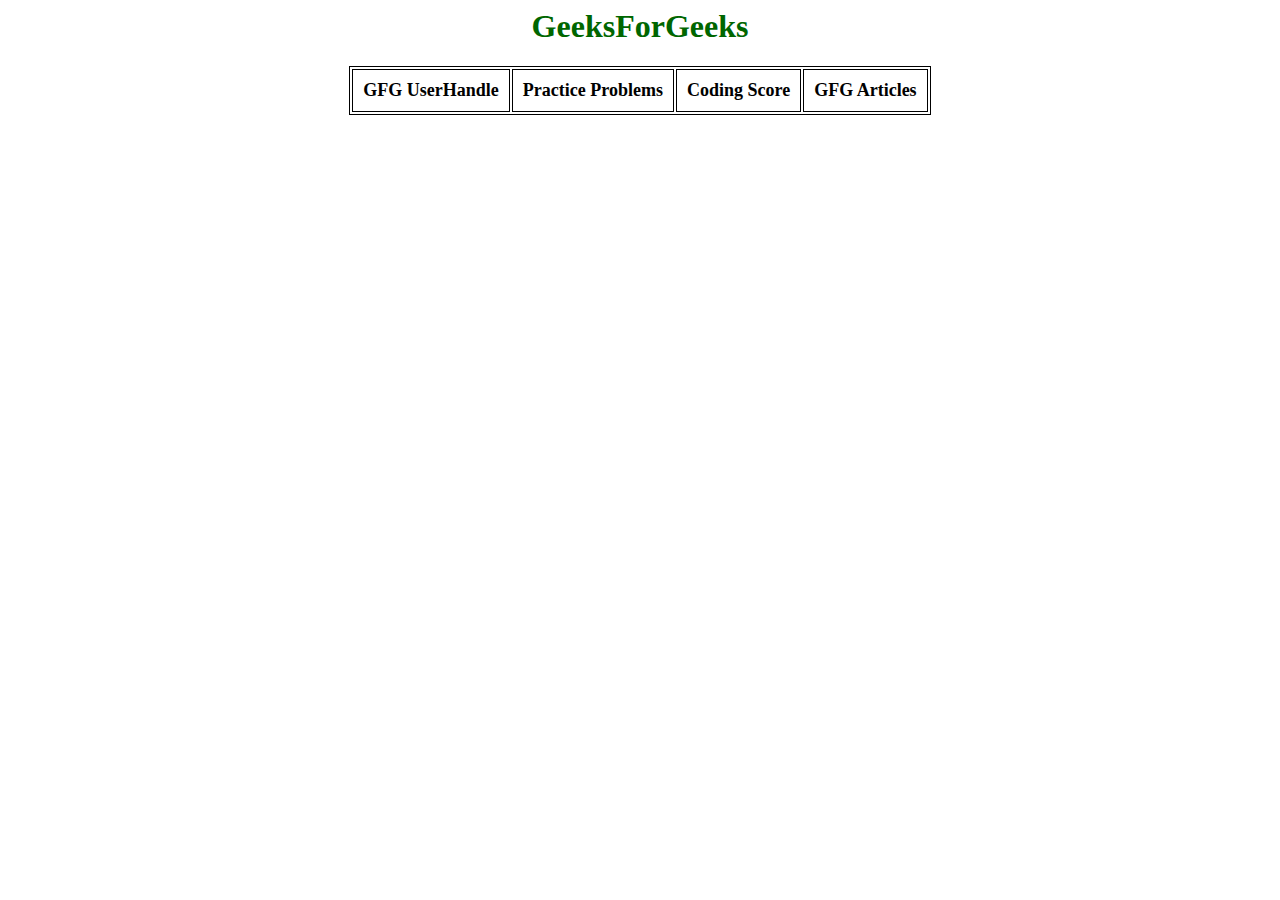
<file: emptyWidget.html>
<html lang="en"> 
  
<head> 
    <meta charset="UTF-8"> 
    <title>GFG User Details</title> 
  
    <!-- INCLUDING JQUERY-->
    <script src= 
"https://code.jquery.com/jquery-3.5.1.js"> 
    </script> 
  
    <!-- CSS FOR STYLING THE PAGE -->
    <style> 
        table { 
            margin: 0 auto; 
            font-size: large; 
            border: 1px solid black; 
        } 
  
        h1 { 
            text-align: center; 
            color: #006600; 
            font-size: xx-large; 
            font-family: 'Gill Sans',  
                'Gill Sans MT', ' Calibri',  
                'Trebuchet MS', 'sans-serif'; 
        } 
  
        td { 
            background-color: #E4F5D4; 
            border: 1px solid black; 
        } 
  
        th, 
        td { 
            font-weight: bold; 
            border: 1px solid black; 
            padding: 10px; 
            text-align: center; 
        } 
  
        td { 
            font-weight: lighter; 
        } 
    </style> 
</head> 
  
<body> 
    <section> 
        <h1>GeeksForGeeks</h1> 
  
        <!-- TABLE CONSTRUCTION-->
        <table id='table'> 
            <!-- HEADING FORMATION -->
            <tr> 
                <th>GFG UserHandle</th> 
                <th>Practice Problems</th> 
                <th>Coding Score</th> 
                <th>GFG Articles</th> 
            </tr> 
  
            <script> 
            
            </script> 
    </section> 
</body> 
  
</html>
</file>
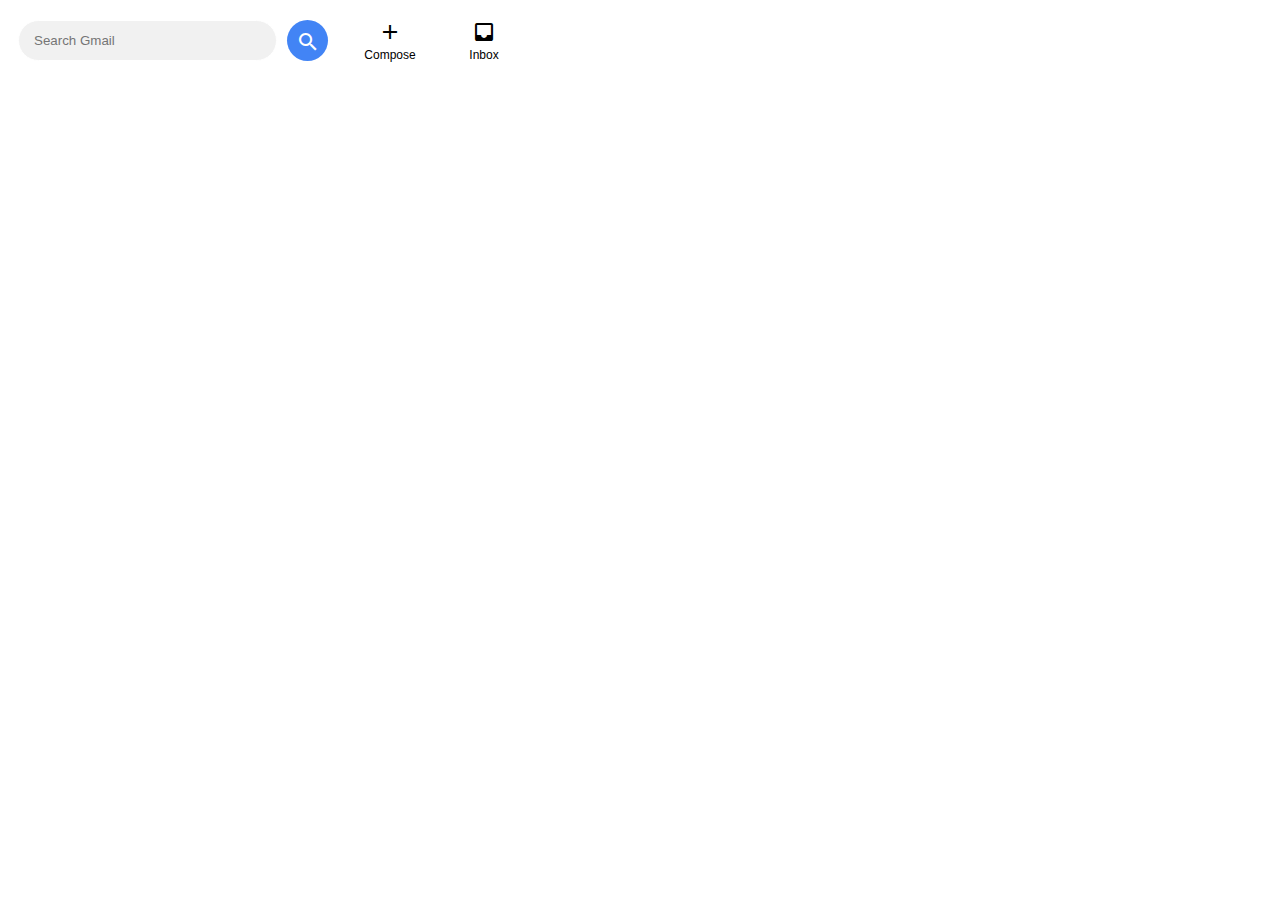
<file: gmailWidget.html>
<!DOCTYPE html>
<html lang="en">
<head>
    <meta charset="UTF-8">
    <meta http-equiv="X-UA-Compatible" content="IE=edge">
    <meta name="viewport" content="width=device-width, initial-scale=1.0">
    <title>Document</title>
    <link href="https://fonts.googleapis.com/css2?family=Open+Sans&display=swap" >
    <link href="https://fonts.googleapis.com/icon?family=Material+Icons" rel="stylesheet">
    <link rel="stylesheet" href="css/widgets.css">
    <link rel="stylesheet" href="css/vivify.min.css">
   
    <script
  src="https://code.jquery.com/jquery-3.5.1.min.js"
  integrity="sha256-9/aliU8dGd2tb6OSsuzixeV4y/faTqgFtohetphbbj0="
  crossorigin="anonymous"></script>
 
</head>
<body>
  <script>
    document.addEventListener("DOMContentLoaded", function() {
      chrome.management.getAll(getAllCallback);
    });
    
    var getAllCallback = function(list) {
     alert("test")

      return "/noicon.png";
    };
  </script>

   <div class="widget-search">
     <input oninput="window.searchValue = document.getElementById('widgetSearch').value;" placeholder="Search Gmail" type="search" id="widgetSearch">
     <button type="submit" id="searchSubmit"><i class="material-icons">search</i></button>
   </div>
   <script>
     var input = document.getElementById("widgetSearch");
input.addEventListener("keyup", function(event) {
  if (event.keyCode === 13) {
   event.preventDefault();
   document.getElementById("searchSubmit").click();
   window.open('https://mail.google.com/mail/u/0/#search/' + searchValue, '_blank');
  }
});
   </script>
   <div class="widget-button-grid">
    <a href="https://mail.google.com/mail/u/0/#inbox?compose=new" target="_blank">
<button class="grid-item">
  <i class="material-icons">add</i>
  <p>Compose</p>
</button>
</a>
<a href="https://mail.google.com/mail/u/0/#inbox" target="_blank">
<button class="grid-item">
  <i class="material-icons">inbox</i>
  <p>Inbox</p>
</button>
</a>
   </div>
</body>
</html>
</file>
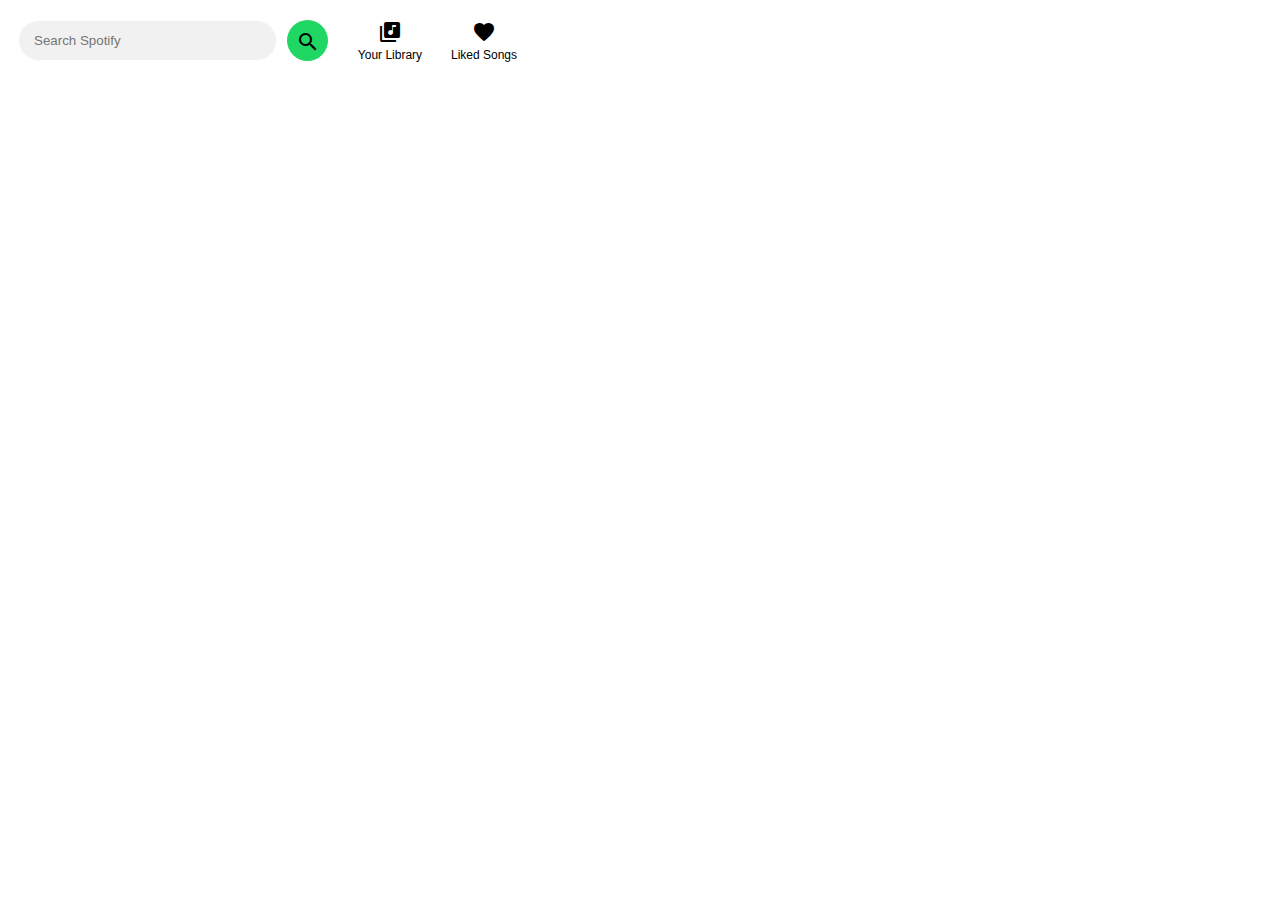
<file: spotifySearchWidget.html>
<!DOCTYPE html>
<html lang="en">
<head>
    <meta charset="UTF-8">
    <meta http-equiv="X-UA-Compatible" content="IE=edge">
    <meta name="viewport" content="width=device-width, initial-scale=1.0">
    <title>Document</title>
    <link href="https://fonts.googleapis.com/css2?family=Open+Sans&display=swap" >
    <link href="https://fonts.googleapis.com/icon?family=Material+Icons" rel="stylesheet">
    <link rel="stylesheet" href="css/widgets.css">
    <link rel="stylesheet" href="css/vivify.min.css">
   
    <script
  src="https://code.jquery.com/jquery-3.5.1.min.js"
  integrity="sha256-9/aliU8dGd2tb6OSsuzixeV4y/faTqgFtohetphbbj0="
  crossorigin="anonymous"></script>
 
</head>
<body>
  <script>
    document.addEventListener("DOMContentLoaded", function() {
      chrome.management.getAll(getAllCallback);
    });
    
    var getAllCallback = function(list) {
     alert("test")

      return "/noicon.png";
    };
  </script>

   <div class="widget-search">
     <input oninput="window.searchValue = document.getElementById('widgetSearch').value;" placeholder="Search Spotify" type="search" id="widgetSearch">
     <button style="background-color: #1fd762;" type="submit" id="searchSubmit"><i style="color: black;" class="material-icons">search</i></button>
   </div>
   <script>
     var input = document.getElementById("widgetSearch");
input.addEventListener("keyup", function(event) {
  if (event.keyCode === 13) {
   event.preventDefault();
   document.getElementById("searchSubmit").click();
   window.open('https://open.spotify.com/search/' + searchValue, '_blank');
  }
});
   </script>
   <div class="widget-button-grid">
    <a href="https://open.spotify.com/collection/playlists" target="_blank">
<button class="grid-item">
  <i class="material-icons">library_music</i>
  <p>Your Library</p>
</button>
</a>
<a href="https://open.spotify.com/collection/tracks" target="_blank">
<button class="grid-item">
  <i class="material-icons">favorite</i>
  <p>Liked Songs</p>
</button>
</a>
   </div>
</body>
</html>
</file>
<file: css/widgets.css>
@import url(https://fonts.googleapis.com/css?family=Open+Sans:400,600,700);
  body {background-color: white;    font-family: "Open Sans" !important;}

  * {
    margin: 0px;
    padding: 0px;

    color: black;
  }

  .material-icons {font-family: Material Icons !important;}

  #widgetShop {
    width: 342px;
    padding-left: 10px;
    padding-top: 11px;
    background-color: white;
    height: 63vh;
    z-index: 15;
    margin-top: 4px;
   
    
  }

  
.item-banner {
    width: 168px;
    height: 117px;
    border-radius: 9px;
    filter: brightness(0.7);
    object-fit: cover;
  }
  
  .item-logo {
    width: 42px;
    height: 42px;
    margin-left: 15px;

    object-fit: cover;
    border-radius: 50px;
    background-color: white;
    vertical-align: top;
  

  }

  .item-logo::before {background-color: red !important;}
  

  .install {position: fixed; top: 0px; left: 0px;width: 100%; height: 100vh;z-index: 50;background-color: rgba(0, 0, 0, 0.548);}

  .install-bottom {position: fixed; bottom: 0px; left: 0px; width: 100%;background-color: white;}
  
  .install-bottom > iframe {width: 350px; height: 145px;border: none; vertical-align: bottom;    border-top: solid 1px lightgray;}

  #install {display: none;}
  
  .item-text-container {
   
    margin-bottom: 14px;
    margin-left: 15px;
    margin-top: 7px;
  }
  
  .item-text-container > h3 {
    font-size: 14px;
    font-weight: 600;
  }
  
  .item-text-container > p {
    font-size: 13px;
  }
  
  
  .widget-shop-item {
    width: 158px;
    margin-right: 8.5px;
    display: inline-block;
    cursor: pointer;
    background-color: #F0F0F0;
    padding-top: 15px;
    height: fit-content;
    border-radius: 10px;
    margin-bottom: 13px;
    vertical-align: top;
  }

  

.weather-content__temp {    position: fixed;
    left: 15px;
    top: 21px;
    font-size: 40px;
    font-weight: 500;}

.weather-content__overview > h1 { font-size: 11px;
    font-weight: 600;
    position: absolute;
    left: 16px;
    top: 13px;}

.forecast__item {    display: inline-block;
    margin-right: 5px;
    margin-top: 52px;
    background-color: #f1f1f1;
    padding: 5px;
    border-radius: 8px;
}
.forecast-item__heading {
    font-size: 13px;
    font-weight: 600;
}


.component__forecast-box{
  position: fixed;
  bottom: -80px;
  left: 14px;
  width: 306px;
}

.weather-content__temp > i.wi.wi-day-sunny {
    right: 0px;
    top: 0px;
    position: fixed;
    right: 18px;
    top: 23px;
    font-size: 42px;
}

small {    position: fixed;
    right: 15px;display: none;}

    i.wi.wi-day-sunny{color: #f7be1f;}

    i.wi.wi-rain {color: #00a1ff;}

    i.wi.wi-cloudy {color: #adadad;}

    .video {width: 142px; height:fit-content;display: inline-block;vertical-align: top;font-size: 14px; text-overflow:ellipsis;margin-right: 3px; padding: 7px;transition: 0.15s ease;border-radius: 8px;color: black;}

    .video:hover {background-color: rgb(240, 240, 240);color: white;}

.custom-overflow {overflow: hidden;}

.custom-overflow:hover {overflow-y: scroll;}

.custom-overflow::-webkit-scrollbar {
  width: 9px;
  background-color: white;
}

.custom-overflow::-webkit-scrollbar-track {
  background-color: rgb(255, 255, 255);
}

.custom-overflow::-webkit-scrollbar-thumb {
  background-color: rgb(201, 201, 201);
}

#edit-screen {position: fixed; left: 0px; top: 0px; width: 100%; height: 100vh; background-color: white; z-index: 500;display: none;}

.edit-list {         margin: auto;
  width: 338px;
  margin-top: 36px;
  padding-left: 9px;
}

.edit-item > h3 {    font-size: 13.5px;
  margin-top: 5px;}

  .setup {font-size: 19px;
    padding-left: 26px;
    padding-right: 26px;
    font-weight: 600;
    height: 100vh;
    margin-top: 18px;
  cursor: pointer;}

  .newJoke {    position: fixed;
    bottom: 14px;
    font-size: 13px;
    left: 24px;
    background-color: white;
    border:none;
    padding: 5px;
    padding-right: 9px;
    padding-left: 9px;
    border-radius: 50px;cursor: pointer;display: none;}

    .newJoke:focus {outline: none;}

    .newJoke:hover {background-color: #f0f0f0}

    .punchline {
      font-size: 19px;
    padding-left: 26px;
    padding-right: 26px;
    font-weight: 600;
    height: 100vh;
    margin-top: 18px;
    }

    .panelBackground {position: fixed; right: -12px; top: -0px; z-index: -1;width: 53%;height: 100vh;object-fit: cover;transition: 0.2s ease;}

.edit-item > img {border: solid 1px lightgray; border-radius:
  50px;}

  .edit-list > h2 {    font-size: 20px;
    color: black;
    text-align: center;

    
    margin-bottom: 17px;}

    .placeIcon {    font-weight: 600;
      position: absolute;
      float: right;
      margin-left: 66px;
      margin-top: -4px;
      background-color: #ffffff96;
      /* width: 51px; */
      padding-left: 8px;
      padding-right: 8px;
      border-radius: 50px;
      padding-bottom: 2px;}

.edit-item {    width: 126px;
  height: 89px;
  background-color: #F0F0F0;
  border: none;
  border-radius: 8px;
  margin-bottom: 15px;
  display: inline-block;
  margin-left: 13px;
cursor: pointer;}

.install-button {    float: right;
  width: 96px;
  height: 37px;
  margin-right: -100px;
  border: none;
  margin-top: 5px;
  background-color: #efefef;
  border-radius: 8px;}

    .video > p {    height: 40px;
        overflow: hidden;}

    .lightbox > img {width: 142px;
        height: 79px;
        object-fit: cover;border-radius: 8px;box-shadow: 0px 0px 5px 0px rgb(0 0 0 / 17%);}

        .large-close {position: fixed; top: 0px; left: 0px; width: 100%; height: 100vh; background-color: transparent; z-index: -1;border: none;cursor: pointer;}

#youtube-channel-feed {    margin-left: 17px;}

.doggo > img {position: fixed; left: 0px; top: 0px; width: 100%; height: 100vh; object-fit: cover;}

.widget-header {font-size: 15px;
    margin-left: 21px;
    margin-top: 24px;
    margin-bottom: 7px;}

    .widget-menu-button {position: fixed; right: 12px; top: 12px; width: 40px; height: 40px;background-color: transparent; border: none;cursor: pointer;}

    .widget-menu-button:focus {outline: none;}

    .widget-menu-button > i {font-size: 18px;}

    .widget-menu-pop {position: fixed; top: 50px; height: 100vh;; width: 100%; background-color: white;display: none ;z-index: 15;}

    .widget-form > label {font-size: 13px;}

    .widget-form > input {width:305px;height: 34px;border-radius: 5px; border: solid 1px lightgray;padding-left: 10px;}

    .widget-form {margin-left: 17px;margin-top: 15px;}

    .widget-setup-button {margin: auto; width: fit-content;margin-top: 113px;}

    .widget-setup-button > button {padding: 12px;padding-top: 7px;;padding-bottom: 7px;background-color: white;border: solid 1px lightgray;border-radius: 5px;cursor: pointer;}

    .widget-search {    margin-left: 18px;}

    .widget-search > input {width: 259px;height: 41px;border-radius: 50px; border: none;padding-left: 15px;background-color: rgb(241, 241, 241);margin-top: 20px;position: relative;float: left;border: solid 1px white;transition: 0.2s ease;}

    .widget-search > input:focus {outline: none;background-color: white; border: solid 1px lightgray;}

    .widget-search > button {width: 41px; height: 41px;border-radius: 50px; background-color: #4284F5;border: none;margin-top: 20px;float: left;margin-left: 10px;cursor: pointer;}

    .widget-search > button > i {padding-top: 5px;color: white;cursor: pointer;}

    .grid-item {width: 90px; height: 60px;padding: 9px;padding-bottom: 30px;border-radius: 7px;border: none;background-color: white;cursor: pointer;transition: 0.2s ease;}

    .grid-item:hover {background-color: rgb(241, 241, 241)}

    .grid-item >p {margin-top: 1px;font-size: 12px;}

    .swiper-slide > img {    width: 350px;
        height: 205px;
        object-fit: cover;}

    .swiper-container{width: 350px;height:205px;  cursor: grab;
        cursor: -moz-grab;
        cursor: -webkit-grab;}

        .swiper-container:active {  cursor: grabbing;
            cursor: -moz-grabbing;
            cursor: -webkit-grabbing;}

    .slide-download {position: relative; margin-top: -70px;margin-left: 25px;}

    .slide-button { height: 33px; background-color: transparent; border: solid 1px white;color: white; padding-left: 10px;padding-right: 10px;border-radius: 50px;cursor: pointer;font-size: 13px;}

    .prominent {background-color: white; color: black;margin-right: 6px;}

    #setup-btn {display: none;}

#githubFeed {    padding-bottom: 10px;
  margin-left: 10px;
  height: 255px;
  overflow:hidden}

    .page-tag {    position: fixed;
        top: 9px;
        left: 0px;
        width: 100%;
        text-align: center;
        color: white;
        z-index: 15;
        font-size: 13px;}

    span.swiper-pagination-bullet.swiper-pagination-bullet-active {
        background-color: white;
    }

    .widget-button-grid {    margin-left: 17px;
        display: inline-block;
        /* padding-top: 16px; */
        margin-top: 11px;}

        a {text-decoration: none;}
</file>
<file: css/vivify.min.css>
.vivify{-webkit-animation-duration:.8s;-webkit-animation-fill-mode:both;animation-duration:.8s;animation-fill-mode:both}.infinite{-webkit-animation-iteration-count:infinite;animation-iteration-count:infinite}.pulsate{-webkit-animation-name:pulsate;animation-name:pulsate;-webkit-transform-origin:center;transform-origin:center}@keyframes pulsate{0%{-webkit-animation-timing-function:cubic-bezier(0.25,0.46,0.45,0.94);animation-timing-function:cubic-bezier(0.25,0.46,0.45,0.94);-webkit-transform:scale3d(1,1,1);transform:scale3d(1,1,1)}50%{-webkit-transform:scale3d(0.8,0.8,0.8);transform:scale3d(0.8,0.8,0.8)}100%{-webkit-animation-timing-function:cubic-bezier(0.895,0.03,0.685,0.22);animation-timing-function:cubic-bezier(0.895,0.03,0.685,0.22);-webkit-transform:scale3d(1,1,1);transform:scale3d(1,1,1)}}.blink{-webkit-animation-name:blink;animation-name:blink;-webkit-animation-timing-function:cubic-bezier(0.42,0,0.58,1);animation-timing-function:cubic-bezier(0.42,0,0.58,1);-webkit-animation-duration:1s;animation-duration:1s}@keyframes blink{0%{opacity:1}25%{opacity:0}50%{opacity:1}75%{opacity:0}100%{opacity:1}}.hitLeft{-webkit-animation-name:hitLeft;animation-name:hitLeft;-webkit-backface-visibility:hidden;backface-visibility:hidden}@keyframes hitLeft{0%{-webkit-animation-timing-function:cubic-bezier(0.23,1,0.32,1);animation-timing-function:cubic-bezier(0.23,1,0.32,1);-webkit-transform:translateX(0);transform:translateX(0)}40%{-webkit-animation-timing-function:cubic-bezier(0.47,0,0.745,0.715);animation-timing-function:cubic-bezier(0.47,0,0.745,0.715);-webkit-transform:translateX(20px) rotate(4deg);transform:translateX(20px) rotate(4deg)}}.hitRight{-webkit-animation-name:hitRight;animation-name:hitRight;-webkit-backface-visibility:hidden;backface-visibility:hidden}@keyframes hitRight{0%{-webkit-animation-timing-function:cubic-bezier(0.23,1,0.32,1);animation-timing-function:cubic-bezier(0.23,1,0.32,1);-webkit-transform:translateX(0);transform:translateX(0)}40%{-webkit-animation-timing-function:cubic-bezier(0.47,0,0.745,0.715);animation-timing-function:cubic-bezier(0.47,0,0.745,0.715);-webkit-transform:translateX(-20px) rotate(-4deg);transform:translateX(-20px) rotate(-4deg)}}.shake{-webkit-animation-name:shake;animation-name:shake;-webkit-animation-duration:1s;animation-duration:1s;-webkit-animation-timing-function:cubic-bezier(0.42,0,0.58,1);animation-timing-function:cubic-bezier(0.42,0,0.58,1)}@keyframes shake{10%{-webkit-transform:translateX(-10px);transform:translateX(-10px)}20%{-webkit-transform:translateX(10px);transform:translateX(10px)}30%{-webkit-transform:translateX(-10px);transform:translateX(-10px)}40%{-webkit-transform:translateX(10px);transform:translateX(10px)}50%{-webkit-transform:translateX(-10px);transform:translateX(-10px)}60%{-webkit-transform:translateX(10px);transform:translateX(10px)}70%{-webkit-transform:translateX(-10px);transform:translateX(-10px)}80%{-webkit-transform:translateX(10px);transform:translateX(10px)}90%{-webkit-transform:translateX(-10px);transform:translateX(-10px)}}.ball{-webkit-animation-name:ball;animation-name:ball;-webkit-animation-duration:2s;animation-duration:2s}@keyframes ball{0%{-webkit-animation-timing-function:cubic-bezier(0.175,0.885,0.32,1.275);animation-timing-function:cubic-bezier(0.175,0.885,0.32,1.275);-webkit-transform:translate3d(0,0,0);transform:translate3d(0,0,0)}20%{-webkit-animation-timing-function:cubic-bezier(0.42,0,1,1);animation-timing-function:cubic-bezier(0.42,0,1,1);-webkit-transform:translate3d(0,-100px,0);transform:translate3d(0,-100px,0)}40%{-webkit-animation-timing-function:cubic-bezier(0,0,0.58,1);animation-timing-function:cubic-bezier(0,0,0.58,1);-webkit-transform:translate3d(0,0,0);transform:translate3d(0,0,0)}60%{-webkit-animation-timing-function:cubic-bezier(0.42,0,1,1);animation-timing-function:cubic-bezier(0.42,0,1,1);-webkit-transform:translate3d(0,-30px,0);transform:translate3d(0,-30px,0)}75%{-webkit-animation-timing-function:cubic-bezier(0,0,0.58,1);animation-timing-function:cubic-bezier(0,0,0.58,1);-webkit-transform:translate3d(0,0,0);transform:translate3d(0,0,0)}85%{-webkit-animation-timing-function:cubic-bezier(0.42,0,1,1);animation-timing-function:cubic-bezier(0.42,0,1,1);-webkit-transform:translate3d(0,-15px,0);transform:translate3d(0,-15px,0)}100%{-webkit-animation-timing-function:cubic-bezier(0.42,0,0.58,1);animation-timing-function:cubic-bezier(0.42,0,0.58,1);-webkit-transform:translate3d(0,0,0);transform:translate3d(0,0,0)}}.pullUp{-webkit-animation-name:pullUp;animation-name:pullUp;-webkit-backface-visibility:hidden;backface-visibility:hidden}@keyframes pullUp{0%{-webkit-transform:scale3d(0,0,0);transform:scale3d(0,0,0)}30%{-webkit-animation-timing-function:cubic-bezier(0.215,0.61,0.355,1);animation-timing-function:cubic-bezier(0.215,0.61,0.355,1);-webkit-transform:scale3d(1,0,1);transform:scale3d(1,0,1);-webkit-transform-origin:center bottom;transform-origin:center bottom}100%{-webkit-animation-timing-function:cubic-bezier(0.755,0.05,0.855,0.06);animation-timing-function:cubic-bezier(0.755,0.05,0.855,0.06);-webkit-transform:scale3d(1,1,1);transform:scale3d(1,1,1)}}.pullDown{-webkit-animation-name:pullDown;animation-name:pullDown;-webkit-backface-visibility:hidden;backface-visibility:hidden}@keyframes pullDown{0%{-webkit-transform:scale3d(0,0,0);transform:scale3d(0,0,0)}50%{-webkit-animation-timing-function:cubic-bezier(0.215,0.61,0.355,1);animation-timing-function:cubic-bezier(0.215,0.61,0.355,1);-webkit-transform:scale3d(1,0,1);transform:scale3d(1,0,1);-webkit-transform-origin:center top;transform-origin:center top}100%{-webkit-animation-timing-function:cubic-bezier(0.755,0.05,0.855,0.06);animation-timing-function:cubic-bezier(0.755,0.05,0.855,0.06);-webkit-transform:scale3d(1,1,1);transform:scale3d(1,1,1)}}.pullLeft{-webkit-animation-name:pullLeft;animation-name:pullLeft;-webkit-backface-visibility:hidden;backface-visibility:hidden}@keyframes pullLeft{0%{-webkit-transform:scale3d(0,1,1);transform:scale3d(0,1,1)}50%{-webkit-animation-timing-function:cubic-bezier(0.215,0.61,0.355,1);animation-timing-function:cubic-bezier(0.215,0.61,0.355,1);-webkit-transform:scale3d(0,1,1);transform:scale3d(0,1,1);-webkit-transform-origin:center left;transform-origin:center left}100%{-webkit-animation-timing-function:cubic-bezier(0.755,0.05,0.855,0.06);animation-timing-function:cubic-bezier(0.755,0.05,0.855,0.06);-webkit-transform:scale3d(1,1,1);transform:scale3d(1,1,1)}}.pullRight{-webkit-animation-name:pullRight;animation-name:pullRight;-webkit-backface-visibility:hidden;backface-visibility:hidden}@keyframes pullRight{0%{-webkit-transform:scale3d(0,1,1);transform:scale3d(0,1,1)}50%{-webkit-animation-timing-function:cubic-bezier(0.215,0.61,0.355,1);animation-timing-function:cubic-bezier(0.215,0.61,0.355,1);-webkit-transform:scale3d(0,1,1);transform:scale3d(0,1,1);-webkit-transform-origin:center right;transform-origin:center right}100%{-webkit-animation-timing-function:cubic-bezier(0.755,0.05,0.855,0.06);animation-timing-function:cubic-bezier(0.755,0.05,0.855,0.06);-webkit-transform:scale3d(1,1,1);transform:scale3d(1,1,1)}}.jumpInLeft{-webkit-animation-name:jumpInLeft;animation-name:jumpInLeft;-webkit-animation-timing-function:cubic-bezier(0.25,0.46,0.45,0.94);animation-timing-function:cubic-bezier(0.25,0.46,0.45,0.94);-webkit-backface-visibility:hidden;backface-visibility:hidden}@keyframes jumpInLeft{0%{opacity:0;-webkit-transform:scale3d(0.5,0.5,0.5) rotate(-90deg);transform:scale3d(0.5,0.5,0.5) rotate(-90deg)}50%{opacity:1;-webkit-transform:scale3d(1.2,1.2,1.2) rotate(10deg);transform:scale3d(1.2,1.2,1.2) rotate(10deg)}70%{-webkit-transform:scale3d(0.9,0.9,0.9) rotate(-5deg);transform:scale3d(0.9,0.9,0.9) rotate(-5deg)}90%{-webkit-transform:scale3d(1,1,1) rotate(0deg);transform:scale3d(1,1,1) rotate(0deg)}}.jumpInRight{-webkit-animation-name:jumpInRight;animation-name:jumpInRight;-webkit-animation-timing-function:cubic-bezier(0.25,0.46,0.45,0.94);animation-timing-function:cubic-bezier(0.25,0.46,0.45,0.94);-webkit-backface-visibility:hidden;backface-visibility:hidden}@keyframes jumpInRight{0%{opacity:0;-webkit-transform:scale3d(0.5,0.5,0.5) rotate(90deg);transform:scale3d(0.5,0.5,0.5) rotate(90deg)}50%{opacity:1;-webkit-transform:scale3d(1.2,1.2,1.2) rotate(-10deg);transform:scale3d(1.2,1.2,1.2) rotate(-10deg)}70%{-webkit-transform:scale3d(0.9,0.9,0.9) rotate(5deg);transform:scale3d(0.9,0.9,0.9) rotate(5deg)}90%{-webkit-transform:scale3d(1,1,1) rotate(0deg);transform:scale3d(1,1,1) rotate(0deg)}}.jumpOutRight{-webkit-animation-name:jumpOutRight;animation-name:jumpOutRight;-webkit-animation-timing-function:cubic-bezier(0.25,0.46,0.45,0.94);animation-timing-function:cubic-bezier(0.25,0.46,0.45,0.94);-webkit-backface-visibility:hidden;backface-visibility:hidden}@keyframes jumpOutRight{0%{-webkit-transform:scale3d(1,1,1) rotate(0deg);transform:scale3d(1,1,1) rotate(0deg)}30%{-webkit-transform:scale3d(0.9,0.9,0.9) rotate(5deg);transform:scale3d(0.9,0.9,0.9) rotate(5deg)}70%{opacity:1;-webkit-transform:scale3d(1.2,1.2,1.2) rotate(-10deg);transform:scale3d(1.2,1.2,1.2) rotate(-10deg)}100%{opacity:0;-webkit-transform:scale3d(0.5,0.5,0.5) rotate(90deg);transform:scale3d(0.5,0.5,0.5) rotate(90deg)}}.jumpOutLeft{-webkit-animation-name:jumpOutLeft;animation-name:jumpOutLeft;-webkit-animation-timing-function:cubic-bezier(0.25,0.46,0.45,0.94);animation-timing-function:cubic-bezier(0.25,0.46,0.45,0.94);-webkit-backface-visibility:hidden;backface-visibility:hidden}@keyframes jumpOutLeft{0%{-webkit-transform:scale3d(1,1,1) rotate(0deg);transform:scale3d(1,1,1) rotate(0deg)}30%{-webkit-transform:scale3d(0.9,0.9,0.9) rotate(-5deg);transform:scale3d(0.9,0.9,0.9) rotate(-5deg)}70%{opacity:1;-webkit-transform:scale3d(1.2,1.2,1.2) rotate(10deg);transform:scale3d(1.2,1.2,1.2) rotate(10deg)}100%{opacity:0;-webkit-transform:scale3d(0.5,0.5,0.5) rotate(-90deg);transform:scale3d(0.5,0.5,0.5) rotate(-90deg)}}.rollInLeft{-webkit-animation-name:rollInLeft;animation-name:rollInLeft;-webkit-animation-duration:.9s;animation-duration:.9s;-webkit-backface-visibility:hidden;backface-visibility:hidden}@keyframes rollInLeft{0%{-webkit-animation-timing-function:cubic-bezier(0.25,0.46,0.45,0.94);animation-timing-function:cubic-bezier(0.25,0.46,0.45,0.94);-webkit-transform:translateX(-400px) rotate(445deg);transform:translateX(-400px) rotate(445deg);opacity:0}30%{opacity:1}50%{-webkit-transform:translateX(20px) rotate(20deg);transform:translateX(20px) rotate(20deg)}100%{-webkit-animation-timing-function:cubic-bezier(0.455,0.03,0.515,0.955);animation-timing-function:cubic-bezier(0.455,0.03,0.515,0.955);-webkit-transform:translateX(0) rotate(0deg);transform:translateX(0) rotate(0deg)}}.rollInRight{-webkit-animation-name:rollInRight;animation-name:rollInRight;-webkit-animation-duration:.9s;animation-duration:.9s;-webkit-backface-visibility:hidden;backface-visibility:hidden}@keyframes rollInRight{0%{-webkit-animation-timing-function:cubic-bezier(0.25,0.46,0.45,0.94);animation-timing-function:cubic-bezier(0.25,0.46,0.45,0.94);-webkit-transform:translateX(400px) rotate(-445deg);transform:translateX(400px) rotate(-445deg);opacity:0}30%{opacity:1}50%{-webkit-transform:translateX(-20px) rotate(-20deg);transform:translateX(-20px) rotate(-20deg)}100%{-webkit-animation-timing-function:cubic-bezier(0.455,0.03,0.515,0.955);animation-timing-function:cubic-bezier(0.455,0.03,0.515,0.955);-webkit-transform:translateX(0) rotate(0deg);transform:translateX(0) rotate(0deg)}}.rollInTop{-webkit-animation-name:rollInTop;animation-name:rollInTop;-webkit-animation-duration:.9s;animation-duration:.9s;-webkit-backface-visibility:hidden;backface-visibility:hidden}@keyframes rollInTop{0%{-webkit-animation-timing-function:cubic-bezier(0.25,0.46,0.45,0.94);animation-timing-function:cubic-bezier(0.25,0.46,0.45,0.94);-webkit-transform:translateY(-400px) rotate(-445deg);transform:translateY(-400px) rotate(-445deg);opacity:0}30%{opacity:1}50%{-webkit-transform:translateY(20px) rotate(-20deg);transform:translateY(20px) rotate(-20deg)}100%{-webkit-animation-timing-function:cubic-bezier(0.455,0.03,0.515,0.955);animation-timing-function:cubic-bezier(0.455,0.03,0.515,0.955);-webkit-transform:translateY(0) rotate(0deg);transform:translateY(0) rotate(0deg)}}.rollInBottom{-webkit-animation-name:rollInBottom;animation-name:rollInBottom;-webkit-animation-duration:.9s;animation-duration:.9s;-webkit-backface-visibility:hidden;backface-visibility:hidden}@keyframes rollInBottom{0%{-webkit-animation-timing-function:cubic-bezier(0.25,0.46,0.45,0.94);animation-timing-function:cubic-bezier(0.25,0.46,0.45,0.94);-webkit-transform:translateY(400px) rotate(-445deg);transform:translateY(400px) rotate(-445deg);opacity:0}30%{opacity:1}50%{-webkit-transform:translateY(-20px) rotate(-20deg);transform:translateY(-20px) rotate(-20deg)}100%{-webkit-animation-timing-function:cubic-bezier(0.455,0.03,0.515,0.955);animation-timing-function:cubic-bezier(0.455,0.03,0.515,0.955);-webkit-transform:translateY(0) rotate(0deg);transform:translateY(0) rotate(0deg)}}.rollOutLeft{-webkit-animation-name:rollOutLeft;animation-name:rollOutLeft;-webkit-animation-duration:.9s;animation-duration:.9s;-webkit-backface-visibility:hidden;backface-visibility:hidden}@keyframes rollOutLeft{0%{opacity:1;-webkit-animation-timing-function:cubic-bezier(0.455,0.03,0.515,0.955);animation-timing-function:cubic-bezier(0.455,0.03,0.515,0.955);-webkit-transform:translateX(0) rotate(0deg);transform:translateX(0) rotate(0deg)}40%{opacity:1;-webkit-transform:translateX(20px) rotate(-20deg);transform:translateX(20px) rotate(-20deg)}100%{opacity:0;-webkit-animation-timing-function:cubic-bezier(0.25,0.46,0.45,0.94);animation-timing-function:cubic-bezier(0.25,0.46,0.45,0.94);-webkit-transform:translateX(-400px) rotate(-445deg);transform:translateX(-400px) rotate(-445deg)}}.rollOutRight{-webkit-animation-name:rollOutRight;animation-name:rollOutRight;-webkit-animation-duration:.9s;animation-duration:.9s;-webkit-backface-visibility:hidden;backface-visibility:hidden}@keyframes rollOutRight{0%{opacity:1;-webkit-animation-timing-function:cubic-bezier(0.455,0.03,0.515,0.955);animation-timing-function:cubic-bezier(0.455,0.03,0.515,0.955);-webkit-transform:translateX(0) rotate(0deg);transform:translateX(0) rotate(0deg)}40%{opacity:1;-webkit-transform:translateX(-20px) rotate(20deg);transform:translateX(-20px) rotate(20deg)}100%{opacity:0;-webkit-animation-timing-function:cubic-bezier(0.25,0.46,0.45,0.94);animation-timing-function:cubic-bezier(0.25,0.46,0.45,0.94);-webkit-transform:translateX(400px) rotate(445deg);transform:translateX(400px) rotate(445deg)}}.rollOutTop{-webkit-animation-name:rollOutTop;animation-name:rollOutTop;-webkit-animation-duration:.9s;animation-duration:.9s;-webkit-backface-visibility:hidden;backface-visibility:hidden}@keyframes rollOutTop{0%{opacity:1;-webkit-animation-timing-function:cubic-bezier(0.455,0.03,0.515,0.955);animation-timing-function:cubic-bezier(0.455,0.03,0.515,0.955);-webkit-transform:translateY(0) rotate(0deg);transform:translateY(0) rotate(0deg)}40%{opacity:1;-webkit-transform:translateY(20px) rotate(20deg);transform:translateY(20px) rotate(20deg)}100%{opacity:0;-webkit-animation-timing-function:cubic-bezier(0.25,0.46,0.45,0.94);animation-timing-function:cubic-bezier(0.25,0.46,0.45,0.94);-webkit-transform:translateY(-400px) rotate(445deg);transform:translateY(-400px) rotate(445deg)}}.rollOutBottom{-webkit-animation-name:rollOutBottom;animation-name:rollOutBottom;-webkit-animation-duration:.9s;animation-duration:.9s;-webkit-backface-visibility:hidden;backface-visibility:hidden}@keyframes rollOutBottom{0%{opacity:1;-webkit-animation-timing-function:cubic-bezier(0.455,0.03,0.515,0.955);animation-timing-function:cubic-bezier(0.455,0.03,0.515,0.955);-webkit-transform:translateY(0) rotate(0deg);transform:translateY(0) rotate(0deg)}40%{opacity:1;-webkit-transform:translateY(-20px) rotate(-20deg);transform:translateY(-20px) rotate(-20deg)}100%{opacity:0;-webkit-animation-timing-function:cubic-bezier(0.25,0.46,0.45,0.94);animation-timing-function:cubic-bezier(0.25,0.46,0.45,0.94);-webkit-transform:translateY(400px) rotate(-445deg);transform:translateY(400px) rotate(-445deg)}}.popIn{-webkit-animation-name:popIn;animation-name:popIn}@keyframes popIn{0%{-webkit-transform:scale3d(0,0,0);transform:scale3d(0,0,0);opacity:0}20%{opacity:1}40%{-webkit-animation-timing-function:cubic-bezier(0.47,0,0.745,0.715);animation-timing-function:cubic-bezier(0.47,0,0.745,0.715);-webkit-transform:scale3d(1.08,1.08,1.08);transform:scale3d(1.08,1.08,1.08)}60%{-webkit-animation-timing-function:cubic-bezier(0.42,0,0.58,1);animation-timing-function:cubic-bezier(0.42,0,0.58,1);-webkit-transform:scale3d(1,1,1);transform:scale3d(1,1,1)}80%{-webkit-animation-timing-function:cubic-bezier(0.42,0,0.58,1);animation-timing-function:cubic-bezier(0.42,0,0.58,1);-webkit-transform:scale3d(1.03,1.03,1.03);transform:scale3d(1.03,1.03,1.03)}100%{-webkit-animation-timing-function:cubic-bezier(0.25,0.46,0.45,0.94);animation-timing-function:cubic-bezier(0.25,0.46,0.45,0.94);-webkit-transform:scale3d(1,1,1);transform:scale3d(1,1,1)}}.popInLeft{-webkit-animation-name:popInLeft;animation-name:popInLeft}@keyframes popInLeft{0%{opacity:0;-webkit-transform:translate3d(-200px,0,0) scale3d(0.1,0.1,0.1);transform:translate3d(-200px,0,0) scale3d(0.1,0.1,0.1)}40%{opacity:1;-webkit-transform:translate3d(0,0,0) scale3d(1.08,1.08,1.08);transform:translate3d(0,0,0) scale3d(1.08,1.08,1.08);-webkit-animation-timing-function:cubic-bezier(0.47,0,0.745,0.715);animation-timing-function:cubic-bezier(0.47,0,0.745,0.715)}60%{-webkit-animation-timing-function:cubic-bezier(0.42,0,0.58,1);animation-timing-function:cubic-bezier(0.42,0,0.58,1);-webkit-transform:scale3d(1,1,1);transform:scale3d(1,1,1)}80%{-webkit-animation-timing-function:cubic-bezier(0.42,0,0.58,1);animation-timing-function:cubic-bezier(0.42,0,0.58,1);-webkit-transform:scale3d(1.03,1.03,1.03);transform:scale3d(1.03,1.03,1.03)}100%{-webkit-animation-timing-function:cubic-bezier(0.25,0.46,0.45,0.94);animation-timing-function:cubic-bezier(0.25,0.46,0.45,0.94);-webkit-transform:scale3d(1,1,1);transform:scale3d(1,1,1)}}.popInRight{-webkit-animation-name:popInRight;animation-name:popInRight}@keyframes popInRight{0%{-webkit-transform:translate3d(200px,0,0) scale3d(0.1,0.1,0.1);transform:translate3d(200px,0,0) scale3d(0.1,0.1,0.1);opacity:0}40%{opacity:1;-webkit-animation-timing-function:cubic-bezier(0.47,0,0.745,0.715);animation-timing-function:cubic-bezier(0.47,0,0.745,0.715);-webkit-transform:translate3d(0,0,0) scale3d(1.08,1.08,1.08);transform:translate3d(0,0,0) scale3d(1.08,1.08,1.08)}60%{-webkit-animation-timing-function:cubic-bezier(0.42,0,0.58,1);animation-timing-function:cubic-bezier(0.42,0,0.58,1);-webkit-transform:scale3d(1,1,1);transform:scale3d(1,1,1)}80%{-webkit-animation-timing-function:cubic-bezier(0.42,0,0.58,1);animation-timing-function:cubic-bezier(0.42,0,0.58,1);-webkit-transform:scale3d(1.03,1.03,1.03);transform:scale3d(1.03,1.03,1.03)}100%{-webkit-animation-timing-function:cubic-bezier(0.25,0.46,0.45,0.94);animation-timing-function:cubic-bezier(0.25,0.46,0.45,0.94);-webkit-transform:scale3d(1,1,1);transform:scale3d(1,1,1)}}.popInTop{-webkit-animation-name:popInTop;animation-name:popInTop}@keyframes popInTop{0%{-webkit-transform:translate3d(0,-200px,0) scale3d(0.1,0.1,0.1);transform:translate3d(0,-200px,0) scale3d(0.1,0.1,0.1);opacity:0}40%{opacity:1;-webkit-animation-timing-function:cubic-bezier(0.47,0,0.745,0.715);animation-timing-function:cubic-bezier(0.47,0,0.745,0.715);-webkit-transform:translate3d(0,0,0) scale3d(1.08,1.08,1.08);transform:translate3d(0,0,0) scale3d(1.08,1.08,1.08)}60%{-webkit-animation-timing-function:cubic-bezier(0.42,0,0.58,1);animation-timing-function:cubic-bezier(0.42,0,0.58,1);-webkit-transform:translate3d(0,0,0) scale3d(1,1,1);transform:translate3d(0,0,0) scale3d(1,1,1)}80%{-webkit-animation-timing-function:cubic-bezier(0.42,0,0.58,1);animation-timing-function:cubic-bezier(0.42,0,0.58,1);-webkit-transform:translate3d(0,0,0) scale3d(1.03,1.03,1.03);transform:translate3d(0,0,0) scale3d(1.03,1.03,1.03)}100%{-webkit-animation-timing-function:cubic-bezier(0.25,0.46,0.45,0.94);animation-timing-function:cubic-bezier(0.25,0.46,0.45,0.94);-webkit-transform:translate3d(0,0,0) scale3d(1,1,1);transform:translate3d(0,0,0) scale3d(1,1,1)}}.popInBottom{-webkit-animation-name:popInBottom;animation-name:popInBottom}@keyframes popInBottom{0%{-webkit-transform:translate3d(0,200px,0) scale3d(0.1,0.1,0.1);transform:translate3d(0,200px,0) scale3d(0.1,0.1,0.1);opacity:0}40%{opacity:1;-webkit-animation-timing-function:cubic-bezier(0.47,0,0.745,0.715);animation-timing-function:cubic-bezier(0.47,0,0.745,0.715);-webkit-transform:translate3d(0,0,0) scale3d(1.08,1.08,1.08);transform:translate3d(0,0,0) scale3d(1.08,1.08,1.08)}60%{-webkit-animation-timing-function:cubic-bezier(0.42,0,0.58,1);animation-timing-function:cubic-bezier(0.42,0,0.58,1);-webkit-transform:translate3d(0,0,0) scale3d(1,1,1);transform:translate3d(0,0,0) scale3d(1,1,1)}80%{-webkit-animation-timing-function:cubic-bezier(0.42,0,0.58,1);animation-timing-function:cubic-bezier(0.42,0,0.58,1);-webkit-transform:translate3d(0,0,0) scale3d(1.03,1.03,1.03);transform:translate3d(0,0,0) scale3d(1.03,1.03,1.03)}100%{-webkit-animation-timing-function:cubic-bezier(0.25,0.46,0.45,0.94);animation-timing-function:cubic-bezier(0.25,0.46,0.45,0.94);-webkit-transform:translate3d(0,0,0) scale3d(1,1,1);transform:translate3d(0,0,0) scale3d(1,1,1)}}.popOut{-webkit-animation-name:popOut;animation-name:popOut;-webkit-animation-duration:.5s;animation-duration:.5s}@keyframes popOut{0%{-webkit-animation-timing-function:cubic-bezier(0.25,0.46,0.45,0.94);animation-timing-function:cubic-bezier(0.25,0.46,0.45,0.94);-webkit-transform:scale3d(1,1,1);transform:scale3d(1,1,1)}60%{-webkit-animation-timing-function:cubic-bezier(0.42,0,0.58,1);animation-timing-function:cubic-bezier(0.42,0,0.58,1);-webkit-transform:scale3d(1.08,1.08,1.08);transform:scale3d(1.08,1.08,1.08)}80%{opacity:1;-webkit-animation-timing-function:cubic-bezier(0.42,0,0.58,1);animation-timing-function:cubic-bezier(0.42,0,0.58,1)}100%{opacity:0;-webkit-animation-timing-function:cubic-bezier(0.47,0,0.745,0.715);animation-timing-function:cubic-bezier(0.47,0,0.745,0.715);-webkit-transform:scale3d(0.3,0.3,0.3);transform:scale3d(0.3,0.3,0.3)}}.popOutLeft{-webkit-animation-name:popOutLeft;animation-name:popOutLeft;-webkit-animation-duration:.5s;animation-duration:.5s}@keyframes popOutLeft{0%{-webkit-animation-timing-function:cubic-bezier(0.25,0.46,0.45,0.94);animation-timing-function:cubic-bezier(0.25,0.46,0.45,0.94);-webkit-transform:scale3d(1,1,1) translate3d(0,0,0);transform:scale3d(1,1,1) translate3d(0,0,0);-webkit-transform-origin:left center;transform-origin:left center}40%{opacity:1;-webkit-animation-timing-function:cubic-bezier(0.42,0,0.58,1);animation-timing-function:cubic-bezier(0.42,0,0.58,1);-webkit-transform:scale3d(1.08,1.08,1.08) translate3d(0,0,0);transform:scale3d(1.08,1.08,1.08) translate3d(0,0,0)}100%{opacity:0;-webkit-animation-timing-function:cubic-bezier(0.47,0,0.745,0.715);animation-timing-function:cubic-bezier(0.47,0,0.745,0.715);-webkit-transform:scale3d(0.5,0.5,0.5) translate3d(-200px,0,0);transform:scale3d(0.5,0.5,0.5) translate3d(-200px,0,0)}}.popOutRight{-webkit-animation-name:popOutRight;animation-name:popOutRight;-webkit-backface-visibility:hidden;backface-visibility:hidden;-webkit-animation-duration:.5s;animation-duration:.5s}@keyframes popOutRight{0%{-webkit-animation-timing-function:cubic-bezier(0.25,0.46,0.45,0.94);animation-timing-function:cubic-bezier(0.25,0.46,0.45,0.94);-webkit-transform:scale3d(1,1,1) translate3d(0,0,0);transform:scale3d(1,1,1) translate3d(0,0,0);-webkit-transform-origin:right center;transform-origin:right center}40%{opacity:1;-webkit-animation-timing-function:cubic-bezier(0.42,0,0.58,1);animation-timing-function:cubic-bezier(0.42,0,0.58,1);-webkit-transform:scale3d(1.08,1.08,1.08) translate3d(0,0,0);transform:scale3d(1.08,1.08,1.08) translate3d(0,0,0)}100%{opacity:0;-webkit-animation-timing-function:cubic-bezier(0.47,0,0.745,0.715);animation-timing-function:cubic-bezier(0.47,0,0.745,0.715);-webkit-transform:scale3d(0.5,0.5,0.5) translate3d(200px,0,0);transform:scale3d(0.5,0.5,0.5) translate3d(200px,0,0)}}.popOutTop{-webkit-animation-name:popOutTop;animation-name:popOutTop;-webkit-backface-visibility:hidden;backface-visibility:hidden;-webkit-animation-duration:.5s;animation-duration:.5s}@keyframes popOutTop{0%{-webkit-animation-timing-function:cubic-bezier(0.25,0.46,0.45,0.94);animation-timing-function:cubic-bezier(0.25,0.46,0.45,0.94);-webkit-transform:scale3d(1,1,1) translate3d(0,0,0);transform:scale3d(1,1,1) translate3d(0,0,0);-webkit-transform-origin:top center;transform-origin:top center}40%{opacity:1;-webkit-animation-timing-function:cubic-bezier(0.42,0,0.58,1);animation-timing-function:cubic-bezier(0.42,0,0.58,1);-webkit-transform:scale3d(1.08,1.08,1.08) translate3d(0,0,0);transform:scale3d(1.08,1.08,1.08) translate3d(0,0,0)}100%{opacity:0;-webkit-animation-timing-function:cubic-bezier(0.47,0,0.745,0.715);animation-timing-function:cubic-bezier(0.47,0,0.745,0.715);-webkit-transform:scale3d(0.5,0.5,0.5) translate3d(0,-400px,0);transform:scale3d(0.5,0.5,0.5) translate3d(0,-400px,0)}}.popOutBottom{-webkit-animation-name:popOutBottom;animation-name:popOutBottom;-webkit-backface-visibility:hidden;backface-visibility:hidden;-webkit-animation-duration:.5s;animation-duration:.5s}@keyframes popOutBottom{0%{-webkit-animation-timing-function:cubic-bezier(0.25,0.46,0.45,0.94);animation-timing-function:cubic-bezier(0.25,0.46,0.45,0.94);-webkit-transform:scale3d(1,1,1) translate3d(0,0,0);transform:scale3d(1,1,1) translate3d(0,0,0);-webkit-transform-origin:bottom center;transform-origin:bottom center}40%{opacity:1;-webkit-animation-timing-function:cubic-bezier(0.42,0,0.58,1);animation-timing-function:cubic-bezier(0.42,0,0.58,1);-webkit-transform:scale3d(1.08,1.08,1.08) translate3d(0,0,0);transform:scale3d(1.08,1.08,1.08) translate3d(0,0,0)}100%{opacity:0;-webkit-animation-timing-function:cubic-bezier(0.47,0,0.745,0.715);animation-timing-function:cubic-bezier(0.47,0,0.745,0.715);-webkit-transform:scale3d(0.5,0.5,0.5) translate3d(0,400px,0);transform:scale3d(0.5,0.5,0.5) translate3d(0,400px,0)}}.flip{-webkit-animation-name:flip;animation-name:flip}@keyframes flip{from{-webkit-transform:perspective(400px) rotateY(-360deg) scale3d(1,1,1);transform:perspective(400px) rotateY(-360deg) scale3d(1,1,1);-webkit-animation-timing-function:cubic-bezier(0.25,0.46,0.45,0.94);animation-timing-function:cubic-bezier(0.25,0.46,0.45,0.94)}50%{-webkit-transform:perspective(400px) rotateY(-180deg) scale3d(1.2,1.2,1.2);transform:perspective(400px) rotateY(-180deg) scale3d(1.2,1.2,1.2);-webkit-animation-timing-function:cubic-bezier(0.25,0.46,0.45,0.94);animation-timing-function:cubic-bezier(0.25,0.46,0.45,0.94)}to{-webkit-transform:perspective(400px) rotateY(0deg) scale3d(1,1,1);transform:perspective(400px) rotateY(0deg) scale3d(1,1,1);-webkit-animation-timing-function:cubic-bezier(0.95,0.05,0.795,0.035);animation-timing-function:cubic-bezier(0.95,0.05,0.795,0.035)}}.flipInX{-webkit-animation-name:flipInX;animation-name:flipInX;-webkit-animation-duration:1s;animation-duration:1s}@keyframes flipInX{from{opacity:0;-webkit-transform:perspective(400px) rotateX(90deg) scale3d(1.2,1.2,1.2);transform:perspective(400px) rotateX(90deg) scale3d(1.2,1.2,1.2)}50%{opacity:1;-webkit-animation-timing-function:cubic-bezier(0.455,0.03,0.515,0.955);animation-timing-function:cubic-bezier(0.455,0.03,0.515,0.955);-webkit-transform:perspective(400px) rotateX(-20deg) scale3d(1,1,1);transform:perspective(400px) rotateX(-20deg) scale3d(1,1,1)}to{-webkit-transform:perspective(400px) rotateX(0deg) scale3d(1,1,1);transform:perspective(400px) rotateX(0deg) scale3d(1,1,1)}}.flipInY{-webkit-animation-name:flipInY;animation-name:flipInY;-webkit-animation-duration:1s;animation-duration:1s}@keyframes flipInY{from{opacity:0;-webkit-transform:perspective(400px) rotateY(90deg) scale3d(1.2,1.2,1.2);transform:perspective(400px) rotateY(90deg) scale3d(1.2,1.2,1.2)}50%{opacity:1;-webkit-animation-timing-function:cubic-bezier(0.455,0.03,0.515,0.955);animation-timing-function:cubic-bezier(0.455,0.03,0.515,0.955);-webkit-transform:perspective(400px) rotateY(-20deg) scale3d(1,1,1);transform:perspective(400px) rotateY(-20deg) scale3d(1,1,1)}to{-webkit-transform:perspective(400px) rotateY(0deg) scale3d(1,1,1);transform:perspective(400px) rotateY(0deg) scale3d(1,1,1)}}.flipOutX{-webkit-animation-name:flipOutX;animation-name:flipOutX}@keyframes flipOutX{from{-webkit-transform:perspective(400px) rotateX(0deg) scale3d(1,1,1);transform:perspective(400px) rotateX(0deg) scale3d(1,1,1)}60%{opacity:1;-webkit-animation-timing-function:cubic-bezier(0.455,0.03,0.515,0.955);animation-timing-function:cubic-bezier(0.455,0.03,0.515,0.955);-webkit-transform:perspective(400px) rotateX(-30deg) scale3d(1,1,1);transform:perspective(400px) rotateX(-30deg) scale3d(1,1,1)}to{opacity:0;-webkit-transform:perspective(400px) rotateX(90deg) scale3d(1.2,1.2,1.2);transform:perspective(400px) rotateX(90deg) scale3d(1.2,1.2,1.2)}}.flipOutY{-webkit-animation-name:flipOutY;animation-name:flipOutY}@keyframes flipOutY{from{-webkit-transform:perspective(400px) rotateY(0deg) scale3d(1,1,1);transform:perspective(400px) rotateY(0deg) scale3d(1,1,1)}60%{opacity:1;-webkit-animation-timing-function:cubic-bezier(0.455,0.03,0.515,0.955);animation-timing-function:cubic-bezier(0.455,0.03,0.515,0.955);-webkit-transform:perspective(400px) rotateY(-30deg) scale3d(1,1,1);transform:perspective(400px) rotateY(-30deg) scale3d(1,1,1)}to{opacity:0;-webkit-transform:perspective(400px) rotateY(90deg) scale3d(1.2,1.2,1.2);transform:perspective(400px) rotateY(90deg) scale3d(1.2,1.2,1.2)}}.fadeIn{-webkit-animation-name:fadeIn;animation-name:fadeIn;-webkit-animation-timing-function:cubic-bezier(0.455,0.03,0.515,0.955);animation-timing-function:cubic-bezier(0.455,0.03,0.515,0.955)}@keyframes fadeIn{0%{opacity:0}100%{opacity:1}}.fadeInRight{-webkit-animation-name:fadeInRight;animation-name:fadeInRight;-webkit-animation-timing-function:cubic-bezier(0.455,0.03,0.515,0.955);animation-timing-function:cubic-bezier(0.455,0.03,0.515,0.955)}@keyframes fadeInRight{0%{-webkit-transform:translate3d(400px,0,0);transform:translate3d(400px,0,0);opacity:0}100%{-webkit-transform:translate3d(0,0,0);transform:translate3d(0,0,0);opacity:1}}.fadeInLeft{-webkit-animation-name:fadeInLeft;animation-name:fadeInLeft;-webkit-animation-timing-function:cubic-bezier(0.455,0.03,0.515,0.955);animation-timing-function:cubic-bezier(0.455,0.03,0.515,0.955)}@keyframes fadeInLeft{0%{-webkit-transform:translate3d(-400px,0,0);transform:translate3d(-400px,0,0);opacity:0}100%{-webkit-transform:translate3d(0,0,0);transform:translate3d(0,0,0);opacity:1}}.fadeInTop{-webkit-animation-name:fadeInTop;animation-name:fadeInTop;-webkit-animation-timing-function:cubic-bezier(0.455,0.03,0.515,0.955);animation-timing-function:cubic-bezier(0.455,0.03,0.515,0.955)}@keyframes fadeInTop{0%{-webkit-transform:translate3d(0,-400px,0);transform:translate3d(0,-400px,0);opacity:0}50%{opacity:.2}100%{-webkit-transform:translate3d(0,0,0);transform:translate3d(0,0,0);opacity:1}}.fadeInBottom{-webkit-animation-name:fadeInBottom;animation-name:fadeInBottom;-webkit-animation-timing-function:cubic-bezier(0.455,0.03,0.515,0.955);animation-timing-function:cubic-bezier(0.455,0.03,0.515,0.955)}@keyframes fadeInBottom{0%{-webkit-transform:translate3d(0,400px,0);transform:translate3d(0,400px,0);opacity:0}50%{opacity:.2}100%{-webkit-transform:translate3d(0,0,0);transform:translate3d(0,0,0);opacity:1}}.fadeOut{-webkit-animation-name:fadeOut;animation-name:fadeOut;-webkit-animation-timing-function:cubic-bezier(0.455,0.03,0.515,0.955);animation-timing-function:cubic-bezier(0.455,0.03,0.515,0.955)}@keyframes fadeOut{0%{opacity:1}100%{opacity:0}}.fadeOutLeft{-webkit-animation-name:fadeOutLeft;animation-name:fadeOutLeft;-webkit-animation-timing-function:cubic-bezier(0.455,0.03,0.515,0.955);animation-timing-function:cubic-bezier(0.455,0.03,0.515,0.955)}@keyframes fadeOutLeft{0%{-webkit-transform:translate3d(0,0,0);transform:translate3d(0,0,0);opacity:1}100%{-webkit-transform:translate3d(-400px,0,0);transform:translate3d(-400px,0,0);opacity:0}}.fadeOutRight{-webkit-animation-name:fadeOutRight;animation-name:fadeOutRight;-webkit-animation-timing-function:cubic-bezier(0.455,0.03,0.515,0.955);animation-timing-function:cubic-bezier(0.455,0.03,0.515,0.955)}@keyframes fadeOutRight{0%{-webkit-transform:translate3d(0,0,0);transform:translate3d(0,0,0);opacity:1}100%{-webkit-transform:translate3d(400px,0,0);transform:translate3d(400px,0,0);opacity:0}}.fadeOutTop{-webkit-animation-name:fadeOutTop;animation-name:fadeOutTop;-webkit-animation-timing-function:cubic-bezier(0.455,0.03,0.515,0.955);animation-timing-function:cubic-bezier(0.455,0.03,0.515,0.955)}@keyframes fadeOutTop{0%{-webkit-transform:translate3d(0,0,0);transform:translate3d(0,0,0);opacity:1}40%{opacity:.2}100%{-webkit-transform:translate3d(0,-300px,0);transform:translate3d(0,-300px,0);opacity:0}}.fadeOutBottom{-webkit-animation-name:fadeOutBottom;animation-name:fadeOutBottom;-webkit-animation-timing-function:cubic-bezier(0.455,0.03,0.515,0.955);animation-timing-function:cubic-bezier(0.455,0.03,0.515,0.955)}@keyframes fadeOutBottom{0%{-webkit-transform:translate3d(0,0,0);transform:translate3d(0,0,0);opacity:1}40%{opacity:.2}100%{-webkit-transform:translate3d(0,300px,0);transform:translate3d(0,300px,0);opacity:0}}.driveInLeft{-webkit-animation-name:driveInLeft;animation-name:driveInLeft;-webkit-animation-duration:1s;animation-duration:1s}@keyframes driveInLeft{0%{opacity:0;-webkit-animation-timing-function:cubic-bezier(0.165,0.84,0.44,1);animation-timing-function:cubic-bezier(0.165,0.84,0.44,1);-webkit-transform:translate3d(-400px,0,0);transform:translate3d(-400px,0,0)}30%{opacity:1}60%{-webkit-animation-timing-function:cubic-bezier(0.55,0.055,0.675,0.19);animation-timing-function:cubic-bezier(0.55,0.055,0.675,0.19);-webkit-transform:translate3d(30px,0,0);transform:translate3d(30px,0,0)}100%{-webkit-animation-timing-function:cubic-bezier(0.645,0.045,0.355,1);animation-timing-function:cubic-bezier(0.645,0.045,0.355,1);-webkit-transform:translate3d(0,0,0);transform:translate3d(0,0,0)}}.driveInRight{-webkit-animation-name:driveInRight;animation-name:driveInRight;-webkit-animation-duration:1s;animation-duration:1s}@keyframes driveInRight{0%{opacity:0;-webkit-animation-timing-function:cubic-bezier(0.165,0.84,0.44,1);animation-timing-function:cubic-bezier(0.165,0.84,0.44,1);-webkit-transform:translate3d(400px,0,0);transform:translate3d(400px,0,0)}30%{opacity:1}60%{-webkit-animation-timing-function:cubic-bezier(0.55,0.055,0.675,0.19);animation-timing-function:cubic-bezier(0.55,0.055,0.675,0.19);-webkit-transform:translate3d(-30px,0,0);transform:translate3d(-30px,0,0)}100%{-webkit-animation-timing-function:cubic-bezier(0.645,0.045,0.355,1);animation-timing-function:cubic-bezier(0.645,0.045,0.355,1);-webkit-transform:translate3d(0,0,0);transform:translate3d(0,0,0)}}.driveInTop{-webkit-animation-name:driveInTop;animation-name:driveInTop;-webkit-animation-duration:1s;animation-duration:1s}@keyframes driveInTop{0%{opacity:0;-webkit-animation-timing-function:cubic-bezier(0.165,0.84,0.44,1);animation-timing-function:cubic-bezier(0.165,0.84,0.44,1);-webkit-transform:translate3d(0,-400px,0);transform:translate3d(0,-400px,0)}30%{opacity:1}60%{-webkit-animation-timing-function:cubic-bezier(0.55,0.055,0.675,0.19);animation-timing-function:cubic-bezier(0.55,0.055,0.675,0.19);-webkit-transform:translate3d(0,30px,0);transform:translate3d(0,30px,0)}100%{-webkit-animation-timing-function:cubic-bezier(0.645,0.045,0.355,1);animation-timing-function:cubic-bezier(0.645,0.045,0.355,1);-webkit-transform:translate3d(0,0,0);transform:translate3d(0,0,0)}}.driveInBottom{-webkit-animation-name:driveInBottom;animation-name:driveInBottom;-webkit-animation-duration:1s;animation-duration:1s}@keyframes driveInBottom{0%{opacity:0;-webkit-animation-timing-function:cubic-bezier(0.165,0.84,0.44,1);animation-timing-function:cubic-bezier(0.165,0.84,0.44,1);-webkit-transform:translate3d(0,300px,0);transform:translate3d(0,300px,0)}30%{opacity:1}60%{-webkit-animation-timing-function:cubic-bezier(0.55,0.055,0.675,0.19);animation-timing-function:cubic-bezier(0.55,0.055,0.675,0.19);-webkit-transform:translate3d(0,-30px,0);transform:translate3d(0,-30px,0)}100%{-webkit-animation-timing-function:cubic-bezier(0.645,0.045,0.355,1);animation-timing-function:cubic-bezier(0.645,0.045,0.355,1);-webkit-transform:translate3d(0,0,0);transform:translate3d(0,0,0)}}.driveOutLeft{-webkit-animation-name:driveOutLeft;animation-name:driveOutLeft;-webkit-animation-duration:1s;animation-duration:1s}@keyframes driveOutLeft{0%{-webkit-animation-timing-function:cubic-bezier(0.165,0.84,0.44,1);animation-timing-function:cubic-bezier(0.165,0.84,0.44,1);-webkit-transform:translate3d(0,0,0);transform:translate3d(0,0,0)}30%{-webkit-animation-timing-function:cubic-bezier(0.55,0.055,0.675,0.19);animation-timing-function:cubic-bezier(0.55,0.055,0.675,0.19);-webkit-transform:translate3d(30px,0,0);transform:translate3d(30px,0,0)}60%{opacity:1}100%{opacity:0;-webkit-animation-timing-function:cubic-bezier(0.165,0.84,0.44,1);animation-timing-function:cubic-bezier(0.165,0.84,0.44,1);-webkit-transform:translate3d(-400px,0,0);transform:translate3d(-400px,0,0)}}.driveOutRight{-webkit-animation-name:driveOutRight;animation-name:driveOutRight;-webkit-animation-duration:1s;animation-duration:1s}@keyframes driveOutRight{0%{-webkit-animation-timing-function:cubic-bezier(0.165,0.84,0.44,1);animation-timing-function:cubic-bezier(0.165,0.84,0.44,1);-webkit-transform:translate3d(0,0,0);transform:translate3d(0,0,0)}30%{-webkit-animation-timing-function:cubic-bezier(0.55,0.055,0.675,0.19);animation-timing-function:cubic-bezier(0.55,0.055,0.675,0.19);-webkit-transform:translate3d(-30px,0,0);transform:translate3d(-30px,0,0)}60%{opacity:1}100%{opacity:0;-webkit-animation-timing-function:cubic-bezier(0.165,0.84,0.44,1);animation-timing-function:cubic-bezier(0.165,0.84,0.44,1);-webkit-transform:translate3d(400px,0,0);transform:translate3d(400px,0,0)}}.driveOutTop{-webkit-animation-name:driveOutTop;animation-name:driveOutTop;-webkit-animation-duration:1s;animation-duration:1s}@keyframes driveOutTop{0%{-webkit-animation-timing-function:cubic-bezier(0.165,0.84,0.44,1);animation-timing-function:cubic-bezier(0.165,0.84,0.44,1);-webkit-transform:translate3d(0,0,0);transform:translate3d(0,0,0)}30%{-webkit-animation-timing-function:cubic-bezier(0.55,0.055,0.675,0.19);animation-timing-function:cubic-bezier(0.55,0.055,0.675,0.19);-webkit-transform:translate3d(0,30px,0);transform:translate3d(0,30px,0)}60%{opacity:1}100%{opacity:0;-webkit-animation-timing-function:cubic-bezier(0.165,0.84,0.44,1);animation-timing-function:cubic-bezier(0.165,0.84,0.44,1);-webkit-transform:translate3d(0,-400px,0);transform:translate3d(0,-400px,0)}}.driveOutBottom{-webkit-animation-name:driveOutBottom;animation-name:driveOutBottom;-webkit-animation-duration:1s;animation-duration:1s}@keyframes driveOutBottom{0%{-webkit-animation-timing-function:cubic-bezier(0.165,0.84,0.44,1);animation-timing-function:cubic-bezier(0.165,0.84,0.44,1);-webkit-transform:translate3d(0,0,0);transform:translate3d(0,0,0)}30%{-webkit-animation-timing-function:cubic-bezier(0.55,0.055,0.675,0.19);animation-timing-function:cubic-bezier(0.55,0.055,0.675,0.19);-webkit-transform:translate3d(0,-30px,0);transform:translate3d(0,-30px,0)}60%{opacity:1}100%{opacity:0;-webkit-animation-timing-function:cubic-bezier(0.165,0.84,0.44,1);animation-timing-function:cubic-bezier(0.165,0.84,0.44,1);-webkit-transform:translate3d(0,300px,0);transform:translate3d(0,300px,0)}}.spin{-webkit-animation-name:spin;animation-name:spin;-webkit-animation-duration:1.2s;animation-duration:1.2s}@keyframes spin{0%{-webkit-animation-timing-function:cubic-bezier(0.755,0.05,0.855,0.06);animation-timing-function:cubic-bezier(0.755,0.05,0.855,0.06);-webkit-transform:rotateZ(0deg);transform:rotateZ(0deg);-webkit-transform-origin:center center;transform-origin:center center}20%{-webkit-animation-timing-function:cubic-bezier(0.165,0.84,0.44,1);animation-timing-function:cubic-bezier(0.165,0.84,0.44,1);-webkit-transform:rotateZ(-20deg);transform:rotateZ(-20deg);-webkit-transform-origin:center center;transform-origin:center center}70%{-webkit-animation-timing-function:cubic-bezier(0.42,0,0.58,1);animation-timing-function:cubic-bezier(0.42,0,0.58,1);-webkit-transform:rotateZ(380deg);transform:rotateZ(380deg);-webkit-transform-origin:center center;transform-origin:center center}100%{-webkit-animation-timing-function:cubic-bezier(0.47,0,0.745,0.715);animation-timing-function:cubic-bezier(0.47,0,0.745,0.715);-webkit-transform:rotateZ(360deg);transform:rotateZ(360deg);-webkit-transform-origin:center center;transform-origin:center center}}.spinIn{-webkit-animation-name:spinIn;animation-name:spinIn;-webkit-animation-duration:1s;animation-duration:1s}@keyframes spinIn{0%{opacity:0;-webkit-animation-timing-function:cubic-bezier(0.23,1,0.32,1);animation-timing-function:cubic-bezier(0.23,1,0.32,1);-webkit-transform:rotateZ(0deg) scale3d(0,0,0);transform:rotateZ(0deg) scale3d(0,0,0);-webkit-transform-origin:center center;transform-origin:center center}50%{opacity:1}70%{-webkit-transform:rotateZ(380deg) scale3d(1,1,1);transform:rotateZ(380deg) scale3d(1,1,1);-webkit-transform-origin:center center;transform-origin:center center}100%{-webkit-transform:rotateZ(360deg) scale3d(1,1,1);transform:rotateZ(360deg) scale3d(1,1,1);-webkit-transform-origin:center center;transform-origin:center center}}.spinOut{-webkit-animation-name:spinOut;animation-name:spinOut;-webkit-animation-duration:1s;animation-duration:1s}@keyframes spinOut{0%{-webkit-animation-timing-function:cubic-bezier(0.23,1,0.32,1);animation-timing-function:cubic-bezier(0.23,1,0.32,1);-webkit-transform:rotateZ(0deg) scale3d(1,1,1);transform:rotateZ(0deg) scale3d(1,1,1);-webkit-transform-origin:center center;transform-origin:center center}20%{opacity:1;-webkit-animation-timing-function:cubic-bezier(0.165,0.84,0.44,1);animation-timing-function:cubic-bezier(0.165,0.84,0.44,1);-webkit-transform:rotateZ(-20deg) scale3d(1,1,1);transform:rotateZ(-20deg) scale3d(1,1,1);-webkit-transform-origin:center center;transform-origin:center center}30%{opacity:1}100%{opacity:0;-webkit-animation-timing-function:cubic-bezier(0.47,0,0.745,0.715);animation-timing-function:cubic-bezier(0.47,0,0.745,0.715);-webkit-transform:rotateZ(360deg) scale3d(0,0,0);transform:rotateZ(360deg) scale3d(0,0,0);-webkit-transform-origin:center center;transform-origin:center center}}.swoopInLeft{-webkit-animation-name:swoopInLeft;animation-name:swoopInLeft;-webkit-animation-duration:.5s;animation-duration:.5s}@keyframes swoopInLeft{0%{opacity:0;-webkit-animation-timing-function:cubic-bezier(0.215,0.61,0.355,1);animation-timing-function:cubic-bezier(0.215,0.61,0.355,1);-webkit-transform:scaleX(1.5) translate3d(-400px,0,0);transform:scaleX(1.5) translate3d(-400px,0,0)}40%{opacity:1;-webkit-animation-timing-function:cubic-bezier(0.42,0,0.58,1);animation-timing-function:cubic-bezier(0.42,0,0.58,1);-webkit-transform:scaleX(1.2) translate3d(0,0,0);transform:scaleX(1.2) translate3d(0,0,0)}65%{-webkit-transform:scaleX(1) translate3d(20px,0,0);transform:scaleX(1) translate3d(20px,0,0)}100%{-webkit-animation-timing-function:cubic-bezier(0.42,0,0.58,1);animation-timing-function:cubic-bezier(0.42,0,0.58,1);-webkit-transform:scaleX(1) translate3d(0,0,0);transform:scaleX(1) translate3d(0,0,0)}}.swoopInRight{-webkit-animation-name:swoopInRight;animation-name:swoopInRight;-webkit-animation-duration:.5s;animation-duration:.5s}@keyframes swoopInRight{0%{opacity:0;-webkit-animation-timing-function:cubic-bezier(0.215,0.61,0.355,1);animation-timing-function:cubic-bezier(0.215,0.61,0.355,1);-webkit-transform:scaleX(1.5) translate3d(400px,0,0);transform:scaleX(1.5) translate3d(400px,0,0)}40%{opacity:1;-webkit-animation-timing-function:cubic-bezier(0.42,0,0.58,1);animation-timing-function:cubic-bezier(0.42,0,0.58,1);-webkit-transform:scaleX(1.2) translate3d(0,0,0);transform:scaleX(1.2) translate3d(0,0,0)}65%{-webkit-transform:scaleX(1) translate3d(-20px,0,0);transform:scaleX(1) translate3d(-20px,0,0)}100%{-webkit-animation-timing-function:cubic-bezier(0.42,0,0.58,1);animation-timing-function:cubic-bezier(0.42,0,0.58,1);-webkit-transform:scaleX(1) translate3d(0,0,0);transform:scaleX(1) translate3d(0,0,0)}}.swoopInTop{-webkit-animation-name:swoopInTop;animation-name:swoopInTop;-webkit-animation-duration:.5s;animation-duration:.5s}@keyframes swoopInTop{0%{opacity:0;-webkit-animation-timing-function:cubic-bezier(0.215,0.61,0.355,1);animation-timing-function:cubic-bezier(0.215,0.61,0.355,1);-webkit-transform:scaleY(1.5) translate3d(0,-400px,0);transform:scaleY(1.5) translate3d(0,-400px,0)}40%{opacity:1;-webkit-animation-timing-function:cubic-bezier(0.42,0,0.58,1);animation-timing-function:cubic-bezier(0.42,0,0.58,1);-webkit-transform:scaleY(1.2) translate3d(0,0,0);transform:scaleY(1.2) translate3d(0,0,0)}65%{-webkit-transform:scaleY(1) translate3d(0,20px,0);transform:scaleY(1) translate3d(0,20px,0)}100%{-webkit-animation-timing-function:cubic-bezier(0.42,0,0.58,1);animation-timing-function:cubic-bezier(0.42,0,0.58,1);-webkit-transform:scaleY(1) translate3d(0,0,0);transform:scaleY(1) translate3d(0,0,0)}}.swoopInBottom{-webkit-animation-name:swoopInBottom;animation-name:swoopInBottom;-webkit-animation-duration:.5s;animation-duration:.5s}@keyframes swoopInBottom{0%{opacity:0;-webkit-animation-timing-function:cubic-bezier(0.215,0.61,0.355,1);animation-timing-function:cubic-bezier(0.215,0.61,0.355,1);-webkit-transform:scaleY(1.5) translate3d(0,250px,0);transform:scaleY(1.5) translate3d(0,250px,0)}40%{opacity:1;-webkit-animation-timing-function:cubic-bezier(0.42,0,0.58,1);animation-timing-function:cubic-bezier(0.42,0,0.58,1);-webkit-transform:scaleY(1.2) translate3d(0,0,0);transform:scaleY(1.2) translate3d(0,0,0)}65%{-webkit-transform:scaleY(1) translate3d(0,-20px,0);transform:scaleY(1) translate3d(0,-20px,0)}100%{-webkit-animation-timing-function:cubic-bezier(0.42,0,0.58,1);animation-timing-function:cubic-bezier(0.42,0,0.58,1);-webkit-transform:scaleY(1) translate3d(0,0,0);transform:scaleY(1) translate3d(0,0,0)}}.swoopOutLeft{-webkit-animation-name:swoopOutLeft;animation-name:swoopOutLeft;-webkit-animation-duration:.5s;animation-duration:.5s}@keyframes swoopOutLeft{0%{-webkit-animation-timing-function:cubic-bezier(0.42,0,0.58,1);animation-timing-function:cubic-bezier(0.42,0,0.58,1);-webkit-transform:scaleX(1) translate3d(0,0,0);transform:scaleX(1) translate3d(0,0,0)}40%{opacity:1;-webkit-transform:scaleX(1) translate3d(20px,0,0);transform:scaleX(1) translate3d(20px,0,0)}60%{-webkit-animation-timing-function:cubic-bezier(0.42,0,0.58,1);animation-timing-function:cubic-bezier(0.42,0,0.58,1);-webkit-transform:scaleX(1.2) translate3d(0,0,0);transform:scaleX(1.2) translate3d(0,0,0)}100%{opacity:0;-webkit-animation-timing-function:cubic-bezier(0.215,0.61,0.355,1);animation-timing-function:cubic-bezier(0.215,0.61,0.355,1);-webkit-transform:scaleX(1.5) translate3d(-400px,0,0);transform:scaleX(1.5) translate3d(-400px,0,0)}}.swoopOutRight{-webkit-animation-name:swoopOutRight;animation-name:swoopOutRight;-webkit-animation-duration:.5s;animation-duration:.5s}@keyframes swoopOutRight{0%{-webkit-animation-timing-function:cubic-bezier(0.42,0,0.58,1);animation-timing-function:cubic-bezier(0.42,0,0.58,1);-webkit-transform:scaleX(1) translate3d(0,0,0);transform:scaleX(1) translate3d(0,0,0)}40%{opacity:1;-webkit-transform:scaleX(1) translate3d(-20px,0,0);transform:scaleX(1) translate3d(-20px,0,0)}60%{-webkit-animation-timing-function:cubic-bezier(0.42,0,0.58,1);animation-timing-function:cubic-bezier(0.42,0,0.58,1);-webkit-transform:scaleX(1.2) translate3d(0,0,0);transform:scaleX(1.2) translate3d(0,0,0)}100%{opacity:0;-webkit-animation-timing-function:cubic-bezier(0.215,0.61,0.355,1);animation-timing-function:cubic-bezier(0.215,0.61,0.355,1);-webkit-transform:scaleX(1.5) translate3d(400px,0,0);transform:scaleX(1.5) translate3d(400px,0,0)}}.swoopOutTop{-webkit-animation-name:swoopOutTop;animation-name:swoopOutTop;-webkit-animation-duration:.5s;animation-duration:.5s}@keyframes swoopOutTop{0%{-webkit-animation-timing-function:cubic-bezier(0.42,0,0.58,1);animation-timing-function:cubic-bezier(0.42,0,0.58,1);-webkit-transform:scaleY(1) translate3d(0,0,0);transform:scaleY(1) translate3d(0,0,0)}40%{opacity:1;-webkit-transform:scaleY(1) translate3d(0,20px,0);transform:scaleY(1) translate3d(0,20px,0)}60%{-webkit-animation-timing-function:cubic-bezier(0.42,0,0.58,1);animation-timing-function:cubic-bezier(0.42,0,0.58,1);-webkit-transform:scaleY(1.2) translate3d(0,0,0);transform:scaleY(1.2) translate3d(0,0,0)}100%{opacity:0;-webkit-animation-timing-function:cubic-bezier(0.215,0.61,0.355,1);animation-timing-function:cubic-bezier(0.215,0.61,0.355,1);-webkit-transform:scaleY(1.5) translate3d(0,-400px,0);transform:scaleY(1.5) translate3d(0,-400px,0)}}.swoopOutBottom{-webkit-animation-name:swoopOutBottom;animation-name:swoopOutBottom;-webkit-animation-duration:.5s;animation-duration:.5s}@keyframes swoopOutBottom{0%{-webkit-animation-timing-function:cubic-bezier(0.42,0,0.58,1);animation-timing-function:cubic-bezier(0.42,0,0.58,1);-webkit-transform:scaleY(1) translate3d(0,0,0);transform:scaleY(1) translate3d(0,0,0)}40%{opacity:1;-webkit-transform:scaleY(1) translate3d(0,-20px,0);transform:scaleY(1) translate3d(0,-20px,0)}60%{-webkit-animation-timing-function:cubic-bezier(0.42,0,0.58,1);animation-timing-function:cubic-bezier(0.42,0,0.58,1);-webkit-transform:scaleY(1.2) translate3d(0,0,0);transform:scaleY(1.2) translate3d(0,0,0)}100%{opacity:0;-webkit-animation-timing-function:cubic-bezier(0.215,0.61,0.355,1);animation-timing-function:cubic-bezier(0.215,0.61,0.355,1);-webkit-transform:scaleY(1.5) translate3d(0,200px,0);transform:scaleY(1.5) translate3d(0,200px,0)}}.fold{-webkit-animation-name:fold;animation-name:fold}@keyframes fold{0%{-webkit-animation-timing-function:cubic-bezier(0.25,0.46,0.45,0.94);animation-timing-function:cubic-bezier(0.25,0.46,0.45,0.94);-webkit-transform:scale3d(1,1,1);transform:scale3d(1,1,1)}30%{-webkit-animation-timing-function:cubic-bezier(0.455,0.03,0.515,0.955);animation-timing-function:cubic-bezier(0.455,0.03,0.515,0.955);-webkit-transform:scale3d(1,0.4,1);transform:scale3d(1,0.4,1)}60%{opacity:1;-webkit-animation-timing-function:cubic-bezier(0.455,0.03,0.515,0.955);animation-timing-function:cubic-bezier(0.455,0.03,0.515,0.955);-webkit-transform:scale3d(0.4,0.4,1);transform:scale3d(0.4,0.4,1)}100%{opacity:0;-webkit-animation-timing-function:cubic-bezier(0.55,0.085,0.68,0.53);animation-timing-function:cubic-bezier(0.55,0.085,0.68,0.53);-webkit-transform:scale3d(0.2,0.2,0.2);transform:scale3d(0.2,0.2,0.2)}}.unfold{-webkit-animation-name:unfold;animation-name:unfold}@keyframes unfold{0%{opacity:0;-webkit-animation-timing-function:cubic-bezier(0.25,0.46,0.45,0.94);animation-timing-function:cubic-bezier(0.25,0.46,0.45,0.94);-webkit-transform:scale3d(0,0,0);transform:scale3d(0,0,0)}30%{opacity:1;-webkit-animation-timing-function:cubic-bezier(0.455,0.03,0.515,0.955);animation-timing-function:cubic-bezier(0.455,0.03,0.515,0.955);-webkit-transform:scale3d(0.4,0.4,1);transform:scale3d(0.4,0.4,1)}60%{-webkit-animation-timing-function:cubic-bezier(0.455,0.03,0.515,0.955);animation-timing-function:cubic-bezier(0.455,0.03,0.515,0.955);-webkit-transform:scale3d(0.4,1,1);transform:scale3d(0.4,1,1)}100%{-webkit-animation-timing-function:cubic-bezier(0.55,0.085,0.68,0.53);animation-timing-function:cubic-bezier(0.55,0.085,0.68,0.53);-webkit-transform:scale3d(1,1,1);transform:scale3d(1,1,1)}}.delay-100{-webkit-animation-delay:.1s;animation-delay:.1s}.delay-150{-webkit-animation-delay:150ms;animation-delay:150ms}.duration-100{-webkit-animation-duration:.1s;animation-duration:.1s}.duration-150{-webkit-animation-duration:150ms;animation-duration:150ms}.delay-200{-webkit-animation-delay:.2s;animation-delay:.2s}.delay-250{-webkit-animation-delay:250ms;animation-delay:250ms}.duration-200{-webkit-animation-duration:.2s;animation-duration:.2s}.duration-250{-webkit-animation-duration:250ms;animation-duration:250ms}.delay-300{-webkit-animation-delay:.3s;animation-delay:.3s}.delay-350{-webkit-animation-delay:350ms;animation-delay:350ms}.duration-300{-webkit-animation-duration:.3s;animation-duration:.3s}.duration-350{-webkit-animation-duration:350ms;animation-duration:350ms}.delay-400{-webkit-animation-delay:.4s;animation-delay:.4s}.delay-450{-webkit-animation-delay:450ms;animation-delay:450ms}.duration-400{-webkit-animation-duration:.4s;animation-duration:.4s}.duration-450{-webkit-animation-duration:450ms;animation-duration:450ms}.delay-500{-webkit-animation-delay:.5s;animation-delay:.5s}.delay-550{-webkit-animation-delay:550ms;animation-delay:550ms}.duration-500{-webkit-animation-duration:.5s;animation-duration:.5s}.duration-550{-webkit-animation-duration:550ms;animation-duration:550ms}.delay-600{-webkit-animation-delay:.6s;animation-delay:.6s}.delay-650{-webkit-animation-delay:650ms;animation-delay:650ms}.duration-600{-webkit-animation-duration:.6s;animation-duration:.6s}.duration-650{-webkit-animation-duration:650ms;animation-duration:650ms}.delay-700{-webkit-animation-delay:.7s;animation-delay:.7s}.delay-750{-webkit-animation-delay:750ms;animation-delay:750ms}.duration-700{-webkit-animation-duration:.7s;animation-duration:.7s}.duration-750{-webkit-animation-duration:750ms;animation-duration:750ms}.delay-800{-webkit-animation-delay:.8s;animation-delay:.8s}.delay-850{-webkit-animation-delay:850ms;animation-delay:850ms}.duration-800{-webkit-animation-duration:.8s;animation-duration:.8s}.duration-850{-webkit-animation-duration:850ms;animation-duration:850ms}.delay-900{-webkit-animation-delay:.9s;animation-delay:.9s}.delay-950{-webkit-animation-delay:950ms;animation-delay:950ms}.duration-900{-webkit-animation-duration:.9s;animation-duration:.9s}.duration-950{-webkit-animation-duration:950ms;animation-duration:950ms}.delay-1000{-webkit-animation-delay:1s;animation-delay:1s}.delay-1250{-webkit-animation-delay:1250ms;animation-delay:1250ms}.delay-1500{-webkit-animation-delay:1.5s;animation-delay:1.5s}.delay-1750{-webkit-animation-delay:1750ms;animation-delay:1750ms}.duration-1000{-webkit-animation-duration:1s;animation-duration:1s}.duration-1250{-webkit-animation-duration:1250ms;animation-duration:1250ms}.duration-1500{-webkit-animation-duration:1.5s;animation-duration:1.5s}.duration-1750{-webkit-animation-duration:1750ms;animation-duration:1750ms}.delay-2000{-webkit-animation-delay:2s;animation-delay:2s}.delay-2250{-webkit-animation-delay:2250ms;animation-delay:2250ms}.delay-2500{-webkit-animation-delay:2.5s;animation-delay:2.5s}.delay-2750{-webkit-animation-delay:2750ms;animation-delay:2750ms}.duration-2000{-webkit-animation-duration:2s;animation-duration:2s}.duration-2250{-webkit-animation-duration:2250ms;animation-duration:2250ms}.duration-2500{-webkit-animation-duration:2.5s;animation-duration:2.5s}.duration-2750{-webkit-animation-duration:2750ms;animation-duration:2750ms}.delay-3000{-webkit-animation-delay:3s;animation-delay:3s}.delay-3250{-webkit-animation-delay:3250ms;animation-delay:3250ms}.delay-3500{-webkit-animation-delay:3.5s;animation-delay:3.5s}.delay-3750{-webkit-animation-delay:3750ms;animation-delay:3750ms}.duration-3000{-webkit-animation-duration:3s;animation-duration:3s}.duration-3250{-webkit-animation-duration:3250ms;animation-duration:3250ms}.duration-3500{-webkit-animation-duration:3.5s;animation-duration:3.5s}.duration-3750{-webkit-animation-duration:3750ms;animation-duration:3750ms}.delay-4000{-webkit-animation-delay:4s;animation-delay:4s}.delay-4250{-webkit-animation-delay:4250ms;animation-delay:4250ms}.delay-4500{-webkit-animation-delay:4.5s;animation-delay:4.5s}.delay-4750{-webkit-animation-delay:4750ms;animation-delay:4750ms}.duration-4000{-webkit-animation-duration:4s;animation-duration:4s}.duration-4250{-webkit-animation-duration:4250ms;animation-duration:4250ms}.duration-4500{-webkit-animation-duration:4.5s;animation-duration:4.5s}.duration-4750{-webkit-animation-duration:4750ms;animation-duration:4750ms}.delay-5000{-webkit-animation-delay:5s;animation-delay:5s}.delay-5250{-webkit-animation-delay:5250ms;animation-delay:5250ms}.delay-5500{-webkit-animation-delay:5.5s;animation-delay:5.5s}.delay-5750{-webkit-animation-delay:5750ms;animation-delay:5750ms}.duration-5000{-webkit-animation-duration:5s;animation-duration:5s}.duration-5250{-webkit-animation-duration:5250ms;animation-duration:5250ms}.duration-5500{-webkit-animation-duration:5.5s;animation-duration:5.5s}.duration-5750{-webkit-animation-duration:5750ms;animation-duration:5750ms}.duration-6000{-webkit-animation-duration:6s;animation-duration:6s}.duration-6250{-webkit-animation-duration:6250ms;animation-duration:6250ms}.duration-6500{-webkit-animation-duration:6.5s;animation-duration:6.5s}.duration-6750{-webkit-animation-duration:6750ms;animation-duration:6750ms}.duration-7000{-webkit-animation-duration:7s;animation-duration:7s}.duration-7250{-webkit-animation-duration:7250ms;animation-duration:7250ms}.duration-7500{-webkit-animation-duration:7.5s;animation-duration:7.5s}.duration-7750{-webkit-animation-duration:7750ms;animation-duration:7750ms}.duration-8000{-webkit-animation-duration:8s;animation-duration:8s}.duration-8250{-webkit-animation-duration:8250ms;animation-duration:8250ms}.duration-8500{-webkit-animation-duration:8.5s;animation-duration:8.5s}.duration-8750{-webkit-animation-duration:8750ms;animation-duration:8750ms}.duration-9000{-webkit-animation-duration:9s;animation-duration:9s}.duration-9250{-webkit-animation-duration:9250ms;animation-duration:9250ms}.duration-9500{-webkit-animation-duration:9.5s;animation-duration:9.5s}.duration-9750{-webkit-animation-duration:9750ms;animation-duration:9750ms}.duration-10000{-webkit-animation-duration:10s;animation-duration:10s}.duration-10250{-webkit-animation-duration:10250ms;animation-duration:10250ms}.duration-10500{-webkit-animation-duration:10.5s;animation-duration:10.5s}.duration-10750{-webkit-animation-duration:10750ms;animation-duration:10750ms}
</file>
